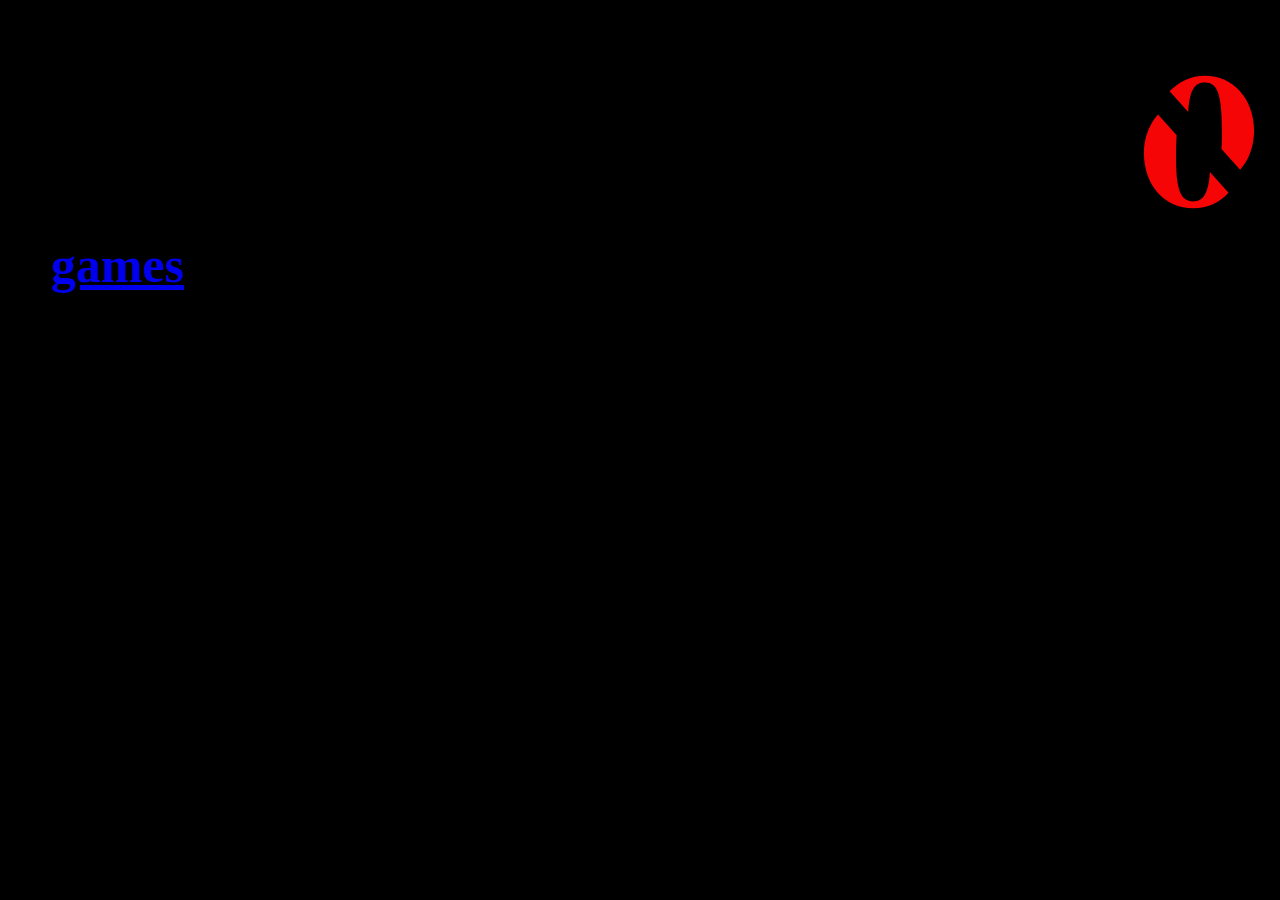
<file: index.html>
<!DOCTYPE html>
<head><meta charset="utf-8">
	<title>rust website</title>
	<link rel="shortcut icon" href="./drawing.svg">
	<link rel="stylesheet" href="normalize.css">
	<link rel="stylesheet" href="rusty.css">
</head>

<body>
	<div style="position:relative; top:0px; height:40%; width:100%;">
		<h1><b id="h">h</b><b id="e">e</b><b id="l1">l</b><b id="l2">l</b><b id="o">o</b></h1>

		<img src="drawing.svg" style="position:absolute; bottom:0px; right:1%; height:65%;" alt="LOGO. Image ID [Red Bold Serif Styled O Sliced In Half On The Diagonal]">
	</div>
	
	<hr style="margin-top:0.5%; border:none; height:2px; animation:hr 20s infinite linear;">
	<a href=./games><h2 style="margin:0; margin-top:1.5%; margin-left:2%;">games</h2></a>
	
</body>
</file>
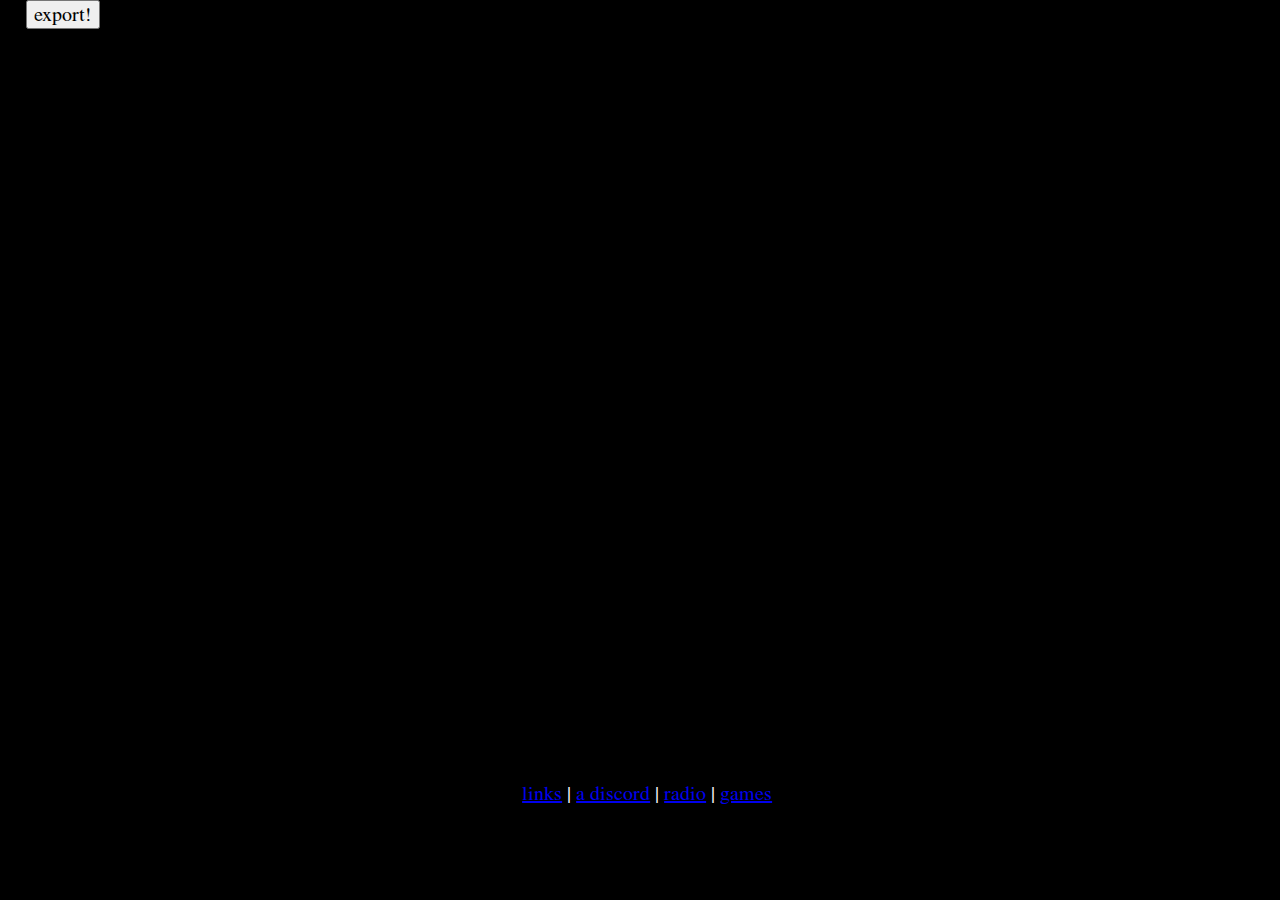
<file: save.html>
<!DOCTYPE html>
<head><meta charset="utf-8">
	<title>rust website</title>
	<link rel="shortcut icon" href="./drawing.svg">
	<link rel="stylesheet" href="normalize.css">
	<link rel="stylesheet" href="rusty.css">
</head>

<body>
	<script type="module" src="./idb-backup-and-restore.mjs"></script>
	<script>
	function exportgames() {
		console.log("not yet!")
  	}
	var DBOpenRequest = window.indexedDB.open("/easyrpg/Save/yume2kki", 4);
	// these two event handlers act on the IDBDatabase object,
	// when the database is opened successfully, or not
	DBOpenRequest.onerror = function(event) {
  		console.log("Database initialization failed.");
	};

	DBOpenRequest.onsuccess = function(event) {
  		console.log("Database initialization failed.");
	}
	</script>
	
	<button onclick="exportgames()">export!</button>
    <div style="position:fixed; left:30%; width:40%; height:7rem; background-color:black; border-style:solid solid none solid; border-width: 2px; padding-bottom:2%; bottom:0px; animation: hb 20s linear infinite;">
    		<p id="links"> <a href="./links">links</a> | <a href="https://discord.gg/THtc8wdr3P">a discord</a> | <a href="./radio">radio</a> | <a href="./games">games</a></p>
    		<iframe src="https://john.mondecitronne.com/embed?ref=crispylettuce3.github.io" style="margin-left:auto;display:block;margin-right:auto;max-width:732px;width:100%;height:94px;border:none;"></iframe>
			<!--<iframe
			  style="width: 100%; height: 3rem; border: none;"
			  src="https://sike-lipu.ralismark.xyz/embed/wasoLojeki"
			></iframe> note to self: formally leave this -->
	</div>
</body>
</file>
<file: rusty.css>
@keyframes h {
  0%   {color:red;}
  25%  {color:firebrick;}
  50%  {color:crimson;}
  75%  {color:coral;}
  100% {color:orangered;}
}
@keyframes hw {
  0%   {color:white;}
  25%  {color:#d5d4d4;}
  50%  {color:lightgray;}
  75%  {color:#a1b3c5;}
  100% {color:white;}
}
@keyframes hr {
  0%   {background-color:red;}
  25%  {background-color:firebrick;}
  50%  {background-color:crimson;}
  75%  {background-color:coral;}
  100% {background-color:orangered;}
}
@keyframes hb {
  0%   {border-color:red;}
  25%  {border-color:firebrick;}
  50%  {border-color:crimson;}
  75%  {border-color:coral;}
  100% {border-color:orangered;}
}
@keyframes move {
	0%	{left:0px; top:0px;}
	25%	{left:10px; top:0px;}
	50%	{left:10px; top:10px;}
	75%	{left:0px; top:10px;}
	100%{left:0px; top:0px;}
}

@font-face{
	font-family: 'Nimbus Roman';
	src: url('NimbusRomanReg.woff') format('woff');
}

body {
  background-color: black; 
  font-size: 20px;
  padding-left: 2%; 
  font-family: "Nimbus Roman";
}
p {
	color:white;
	margin-left:2%;
}
h1 {
  font-family: "Nimbus Roman";
  font-family: serif;
  line-height: 80%;
  font-size: 200px;
  padding-top: 4%;
  padding-bottom: 0%;
  margin:0;

}
h2 {
  font-family: "Nimbus Roman";
  font-family: serif;
  font-size: 50px;
  animation: h 20s infinite linear;
  padding: 0;
}
hr {
	margin: 0;
	padding: 0;
	border:none;
	animation:hr 20s infinite linear;
	height:2px;
}
#h {
	position: relative;
	animation: h 1.5s infinite, move 6s infinite linear;
}
#e {
	position: relative;
	animation: h 1.5s infinite, move 6s infinite linear -0.5s;
}

#l1 {
	position: relative;
	animation: h 1.5s infinite, move 6s infinite linear -1s;
}
#l2 {
	position: relative;
	animation: h 1.5s infinite, move 6s infinite linear -1.5s;
}

#o {
	position: relative;
	animation: h 1.5s infinite, move 6s infinite linear -2s;
}

hr {
	position: relative;
	animation: h 20s linear infinite;
}

#links {
	text-align: center;
}
a {
	animation: h 20s linear infinite;
}
</file>
